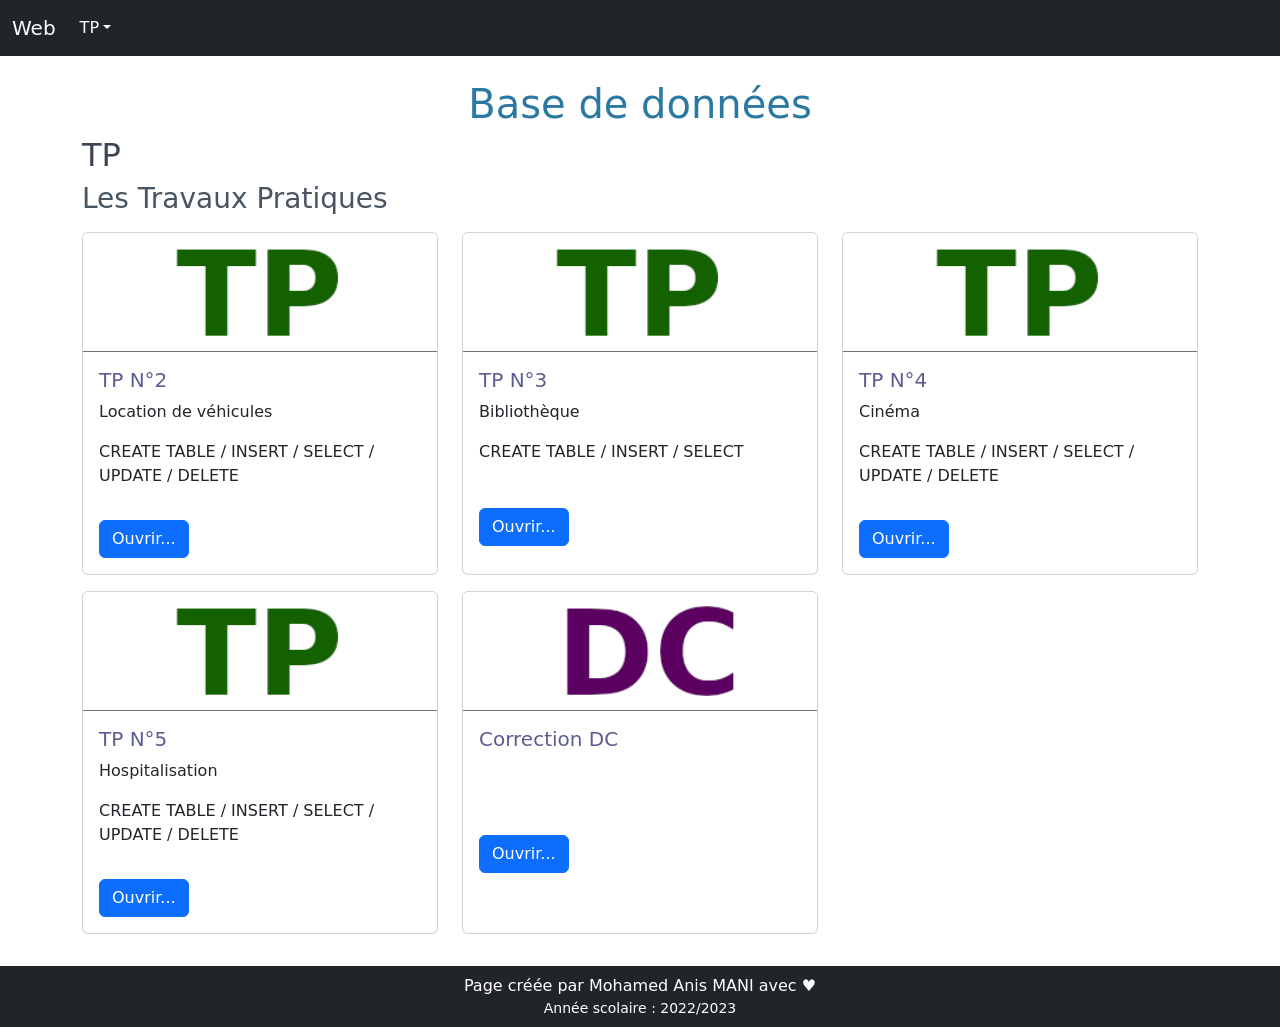
<file: index.html>
<!DOCTYPE html>
<html lang="en">

<head>
  <meta charset="UTF-8">
  <meta name="viewport" content="width=device-width, initial-scale=1.0">
  <title>Bases de données TP</title>
  <link rel="stylesheet" href="assets/css/bootstrap.min.css">
  <link rel="stylesheet" href="assets/css/default.css">
  <link rel="stylesheet" href="assets/css/style.css">
</head>

<body>
  <aside>
    <nav class="navbar navbar-expand-sm navbar-dark bg-dark">
      <div class="container-fluid">
        <a class="navbar-brand" href="#">Web</a>
        <button class="navbar-toggler" type="button" data-bs-toggle="collapse" data-bs-target="#aside_navbar"
          aria-controls="navbarNavDropdown" aria-expanded="false" aria-label="Toggle navigation">
          <span class="navbar-toggler-icon"></span> Menu
        </button>
        <div class="collapse navbar-collapse" id="aside_navbar"></div>
      </div>
    </nav>
  </aside>
  <main class="my-4 container">
    <h1>Base de données</h1>

    <article>
      <h2>TP</h2>

      <section>
        <h3>Les Travaux Pratiques</h3>

        <div class="row">
          <div class="col-md-6 col-lg-4 col-xxl-3 my-2">
            <div class="card h-100">
              <img src="assets/images/tp.png" class="card-img-top border-bottom border-secondary" alt="TP n°2">
              <div class="card-body">
                <h5 class="card-title">TP N°2</h5>
                <p class="card-text">Location de véhicules</p>
                <p class="card-text">CREATE TABLE / INSERT / SELECT / UPDATE / DELETE</p>
              </div>
              <div class="d-flex justify-content-between card-body">
                <div>
                  <a href="tp02.html" class="btn btn-primary" target="_blank" rel="noopener noreferrer">Ouvrir...</a>
                </div>
              </div>
            </div>
          </div>

          <div class="col-md-6 col-lg-4 col-xxl-3 my-2">
            <div class="card h-100">
              <img src="assets/images/tp.png" class="card-img-top border-bottom border-secondary" alt="TP n°3">
              <div class="card-body">
                <h5 class="card-title">TP N°3</h5>
                <p class="card-text">Bibliothèque</p>
                <p class="card-text">CREATE TABLE / INSERT / SELECT</p>
              </div>
              <div class="d-flex justify-content-between card-body">
                <div>
                  <a href="tp03.html" class="btn btn-primary" target="_blank" rel="noopener noreferrer">Ouvrir...</a>
                </div>
              </div>
            </div>
          </div>

          <div class="col-md-6 col-lg-4 col-xxl-3 my-2">
            <div class="card h-100">
              <img src="assets/images/tp.png" class="card-img-top border-bottom border-secondary" alt="TP n°3">
              <div class="card-body">
                <h5 class="card-title">TP N°4</h5>
                <p class="card-text">Cinéma</p>
                <p class="card-text">CREATE TABLE / INSERT / SELECT / UPDATE / DELETE</p>
              </div>
              <div class="d-flex justify-content-between card-body">
                <div>
                  <a href="tp04.html" class="btn btn-primary" target="_blank" rel="noopener noreferrer">Ouvrir...</a>
                </div>
              </div>
            </div>
          </div>

          <div class="col-md-6 col-lg-4 col-xxl-3 my-2">
            <div class="card h-100">
              <img src="assets/images/tp.png" class="card-img-top border-bottom border-secondary" alt="TP n°5">
              <div class="card-body">
                <h5 class="card-title">TP N°5</h5>
                <p class="card-text">Hospitalisation</p>
                <p class="card-text">CREATE TABLE / INSERT / SELECT / UPDATE / DELETE</p>
              </div>
              <div class="d-flex justify-content-between card-body">
                <div>
                  <a href="tp05.html" class="btn btn-primary" target="_blank" rel="noopener noreferrer">Ouvrir...</a>
                </div>
              </div>
            </div>
          </div>

          <div class="col-md-6 col-lg-4 col-xxl-3 my-2">
            <div class="card h-100">
              <img src="assets/images/dc.png" class="card-img-top border-bottom border-secondary" alt="TP n°3">
              <div class="card-body">
                <h5 class="card-title">Correction DC</h5>
              </div>
              <div class="d-flex justify-content-between card-body">
                <div>
                  <a href="dc02.html" class="btn btn-primary" target="_blank" rel="noopener noreferrer">Ouvrir...</a>
                </div>
              </div>
            </div>
          </div>
        </div>
      </section>
  </main>
  <footer class="d-print-none bg-dark text-white p-2">
    <div class="text-center">Page créée par Mohamed Anis MANI avec ♥</div>
    <div class="text-center small">Année scolaire : 2022/2023</div>
  </footer>
  <script src="assets/js/bootstrap.bundle.min.js"></script>
  <script src="assets/js/highlight.pack.js"></script>
  <script src="assets/js/jquery.min.js"></script>
  <script src="assets/js/pages.js"></script>
  <script>
    hljs.initHighlightingOnLoad();
  </script>
</body>

</html>
</file>
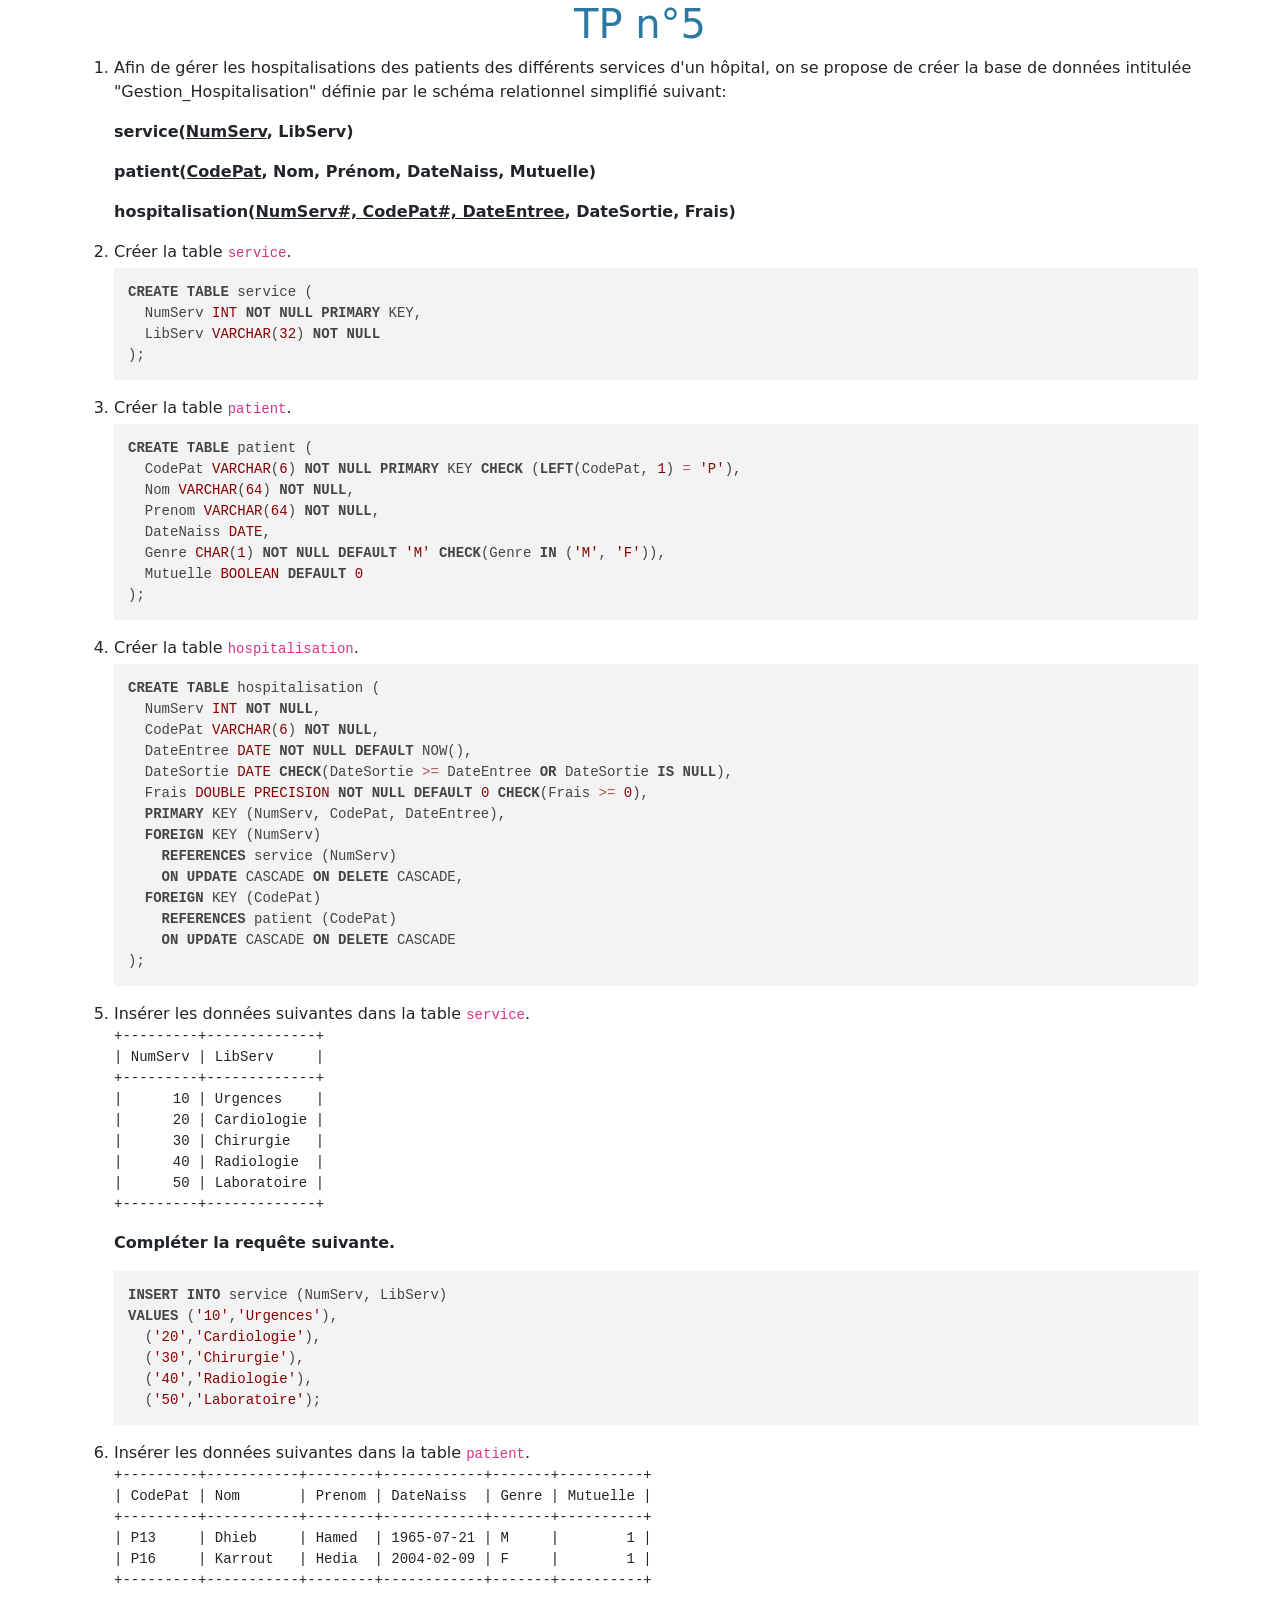
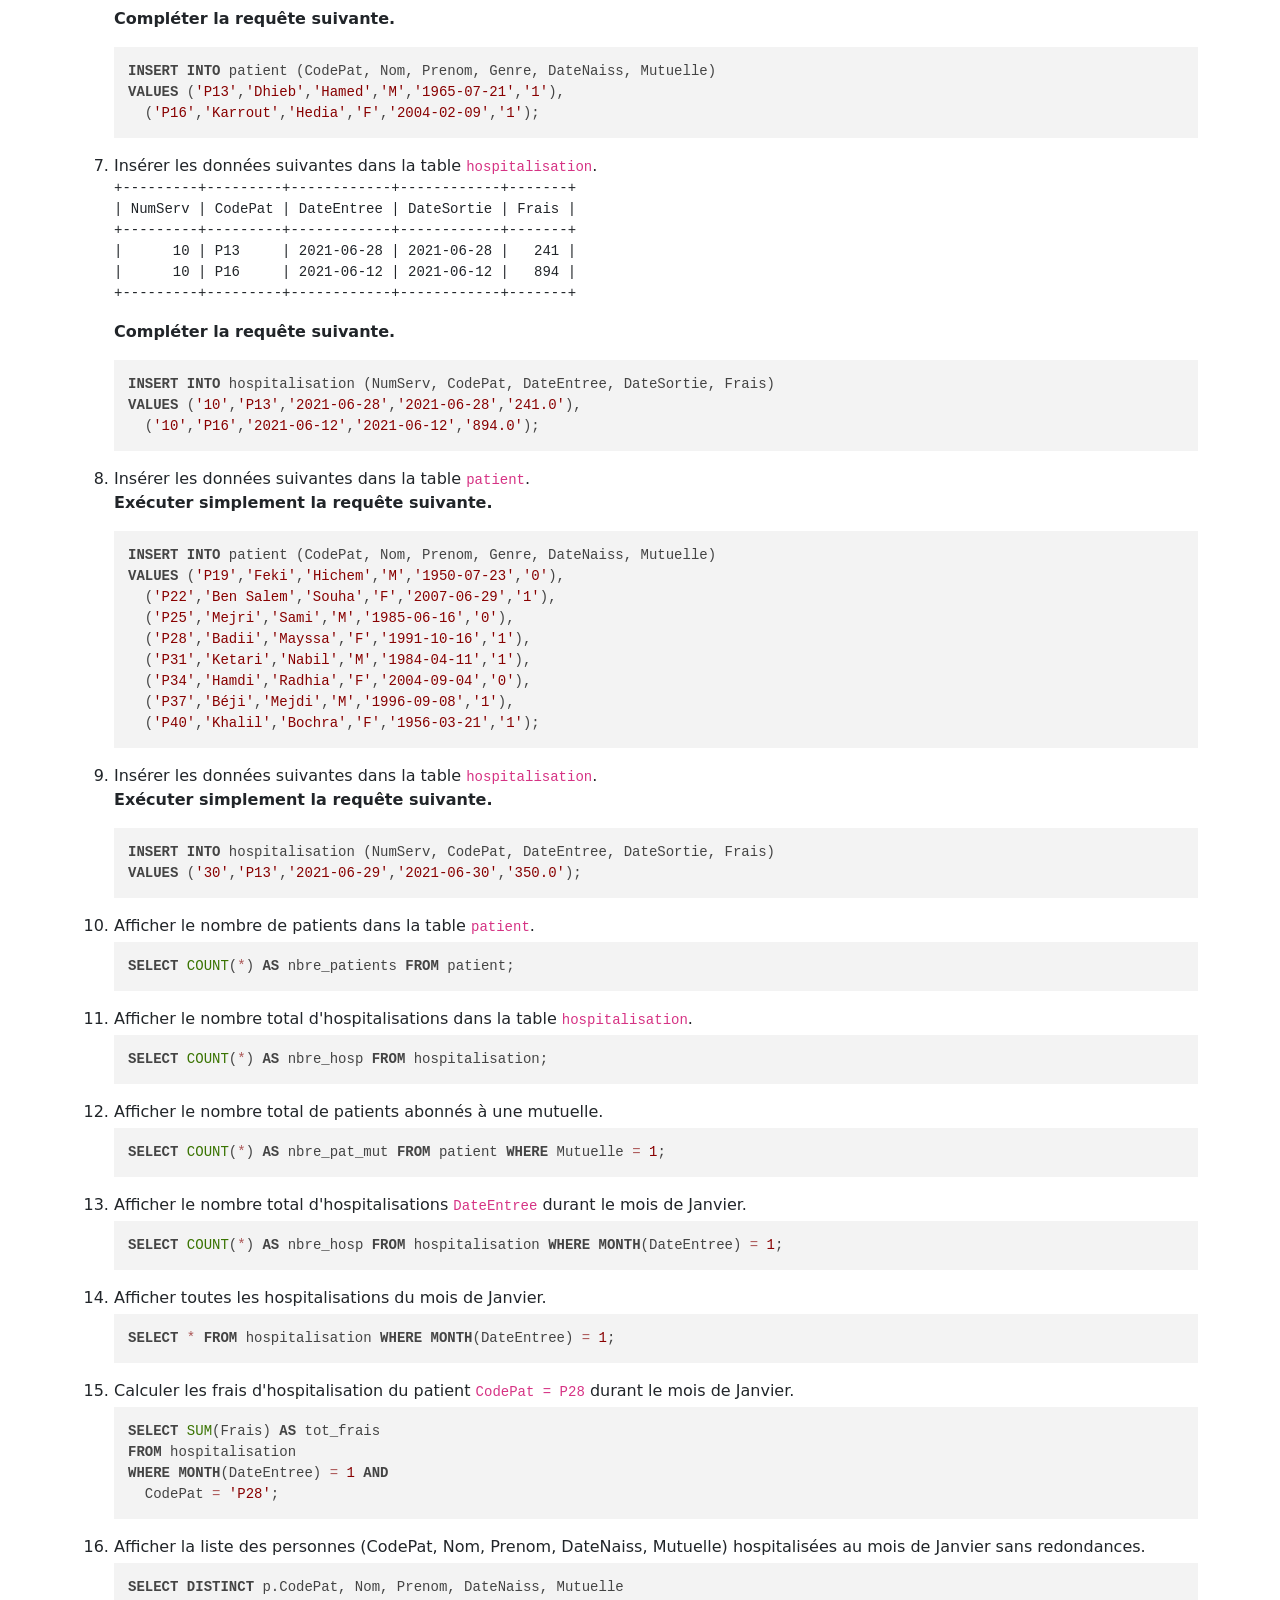
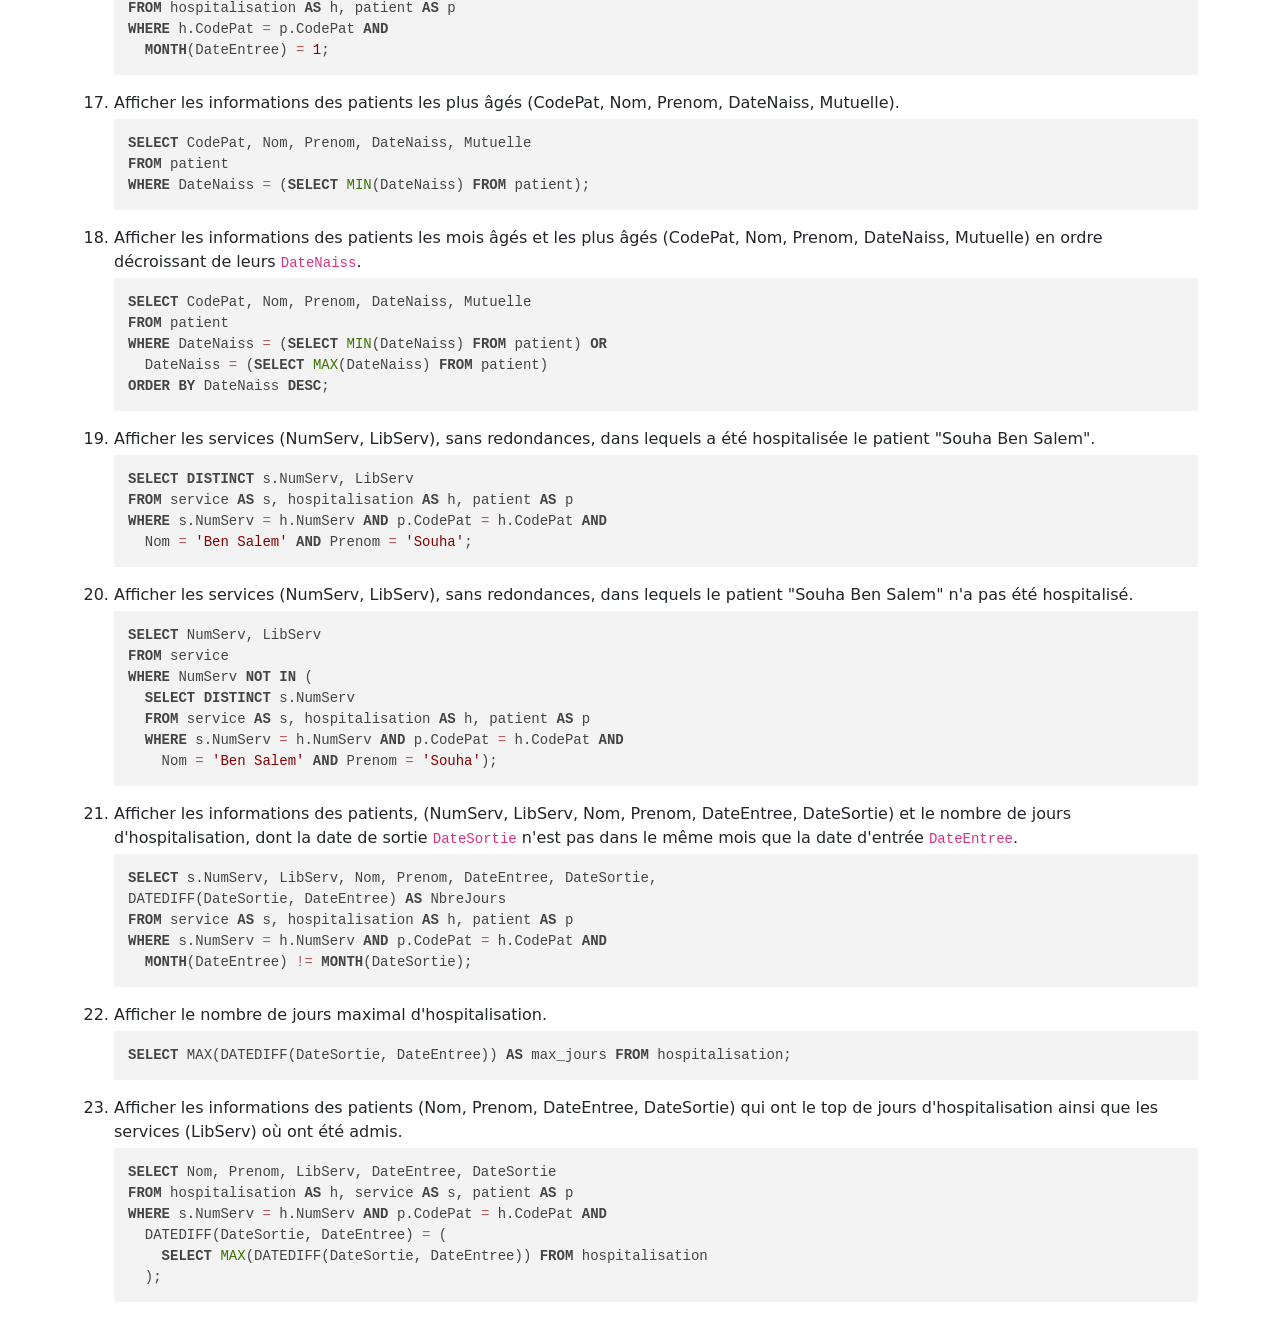
<file: tp05-correction.html>
<!DOCTYPE html>
<html lang="en">

<head>
  <meta charset="UTF-8">
  <meta http-equiv="X-UA-Compatible" content="IE=edge">
  <meta name="viewport" content="width=device-width, initial-scale=1.0">
  <title>TP n°5</title>
  <link rel="stylesheet" href="assets/css/bootstrap.min.css">
  <link rel="stylesheet" href="assets/css/default.min.css">
  <link rel="stylesheet" href="assets/css/style.css">
</head>

<body>
  <main id="main" class="container">
    <h1>TP n°5</h1> <!---->
    <div class="my-1">
      <ol>
        <li>
          <div class="my-1">
            <p>Afin de gérer les hospitalisations des patients des différents services d'un hôpital, on se
              propose de créer la base de données intitulée "Gestion_Hospitalisation" définie par le schéma relationnel
              simplifié suivant:</p>
            <blockquote>
              <p><strong>service(<u>NumServ</u>, LibServ)</strong></p>
              <p><strong>patient(<u>CodePat</u>, Nom, Prénom, DateNaiss, Mutuelle)</strong></p>
              <p><strong>hospitalisation(<u>NumServ#, CodePat#, DateEntree</u>, DateSortie, Frais)</strong></p>
            </blockquote>
          </div>
        </li>
        <li>
          <div class="my-1">
            Créer la table <code>service</code>.
          </div>
          <div class="my-1">
            <pre class="sql"><code>CREATE TABLE service (
  NumServ INT NOT NULL PRIMARY KEY,
  LibServ VARCHAR(32) NOT NULL
);</code></pre>
          </div>
        </li>
        <li>
          <div class="my-1">
            Créer la table <code>patient</code>.
          </div>
          <div class="my-1">
            <pre class="sql"><code>CREATE TABLE patient (
  CodePat VARCHAR(6) NOT NULL PRIMARY KEY CHECK (LEFT(CodePat, 1) = 'P'),
  Nom VARCHAR(64) NOT NULL,
  Prenom VARCHAR(64) NOT NULL,
  DateNaiss DATE,
  Genre CHAR(1) NOT NULL DEFAULT 'M' CHECK(Genre IN ('M', 'F')),
  Mutuelle BOOLEAN DEFAULT 0
);</code></pre>
          </div>
        </li>
        <li>
          <div class="my-1">
            Créer la table <code>hospitalisation</code>.
          </div>
          <div class="my-1">
            <pre class="sql"><code>CREATE TABLE hospitalisation (
  NumServ INT NOT NULL,
  CodePat VARCHAR(6) NOT NULL,
  DateEntree DATE NOT NULL DEFAULT NOW(),
  DateSortie DATE CHECK(DateSortie &gt;= DateEntree OR DateSortie IS NULL),
  Frais DOUBLE PRECISION NOT NULL DEFAULT 0 CHECK(Frais &gt;= 0),
  PRIMARY KEY (NumServ, CodePat, DateEntree),
  FOREIGN KEY (NumServ) 
    REFERENCES service (NumServ)
    ON UPDATE CASCADE ON DELETE CASCADE,
  FOREIGN KEY (CodePat)
    REFERENCES patient (CodePat)
    ON UPDATE CASCADE ON DELETE CASCADE
);</code></pre>
          </div>
        </li>
        <li>
          <div class="my-1">
            Insérer les données suivantes dans la table <code>service</code>.
            <pre><code class="nohighlight">+---------+-------------+
| NumServ | LibServ     |
+---------+-------------+
|      10 | Urgences    |
|      20 | Cardiologie |
|      30 | Chirurgie   |
|      40 | Radiologie  |
|      50 | Laboratoire |
+---------+-------------+</code></pre>
            <p><strong>Compléter la requête suivante.</strong></p>
          </div>
          <div class="my-1 p-break">
            <pre class="sql"><code>INSERT INTO service (NumServ, LibServ)
VALUES ('10','Urgences'),
  ('20','Cardiologie'),
  ('30','Chirurgie'),
  ('40','Radiologie'),
  ('50','Laboratoire');</code></pre>
          </div>
        </li>
        <li>
          <div class="my-1">
            Insérer les données suivantes dans la table <code>patient</code>.
            <pre><code class="nohighlight">+---------+-----------+--------+------------+-------+----------+
| CodePat | Nom       | Prenom | DateNaiss  | Genre | Mutuelle |
+---------+-----------+--------+------------+-------+----------+
| P13     | Dhieb     | Hamed  | 1965-07-21 | M     |        1 |
| P16     | Karrout   | Hedia  | 2004-02-09 | F     |        1 |
+---------+-----------+--------+------------+-------+----------+</code></pre>
            <p><strong>Compléter la requête suivante.</strong></p>
          </div>
          <div class="my-1">
            <pre class="sql"><code>INSERT INTO patient (CodePat, Nom, Prenom, Genre, DateNaiss, Mutuelle)
VALUES ('P13','Dhieb','Hamed','M','1965-07-21','1'),
  ('P16','Karrout','Hedia','F','2004-02-09','1');</code></pre>
          </div>
        </li>
        <li>
          <div class="my-1">
            Insérer les données suivantes dans la table <code>hospitalisation</code>.
            <pre><code class="nohighlight">+---------+---------+------------+------------+-------+
| NumServ | CodePat | DateEntree | DateSortie | Frais |
+---------+---------+------------+------------+-------+
|      10 | P13     | 2021-06-28 | 2021-06-28 |   241 |
|      10 | P16     | 2021-06-12 | 2021-06-12 |   894 |
+---------+---------+------------+------------+-------+</code></pre>
            <p><strong>Compléter la requête suivante.</strong></p>
          </div>
          <div class="my-1">
            <pre class="sql"><code>INSERT INTO hospitalisation (NumServ, CodePat, DateEntree, DateSortie, Frais)
VALUES ('10','P13','2021-06-28','2021-06-28','241.0'),
  ('10','P16','2021-06-12','2021-06-12','894.0');</code></pre>
          </div>
        </li>
        <li>
          <div class="my-1">
            Insérer les données suivantes dans la table <code>patient</code>.
            <p><strong>Exécuter simplement la requête suivante.</strong></p>
          </div>
          <div class="my-1">
            <pre class="sql"><code>INSERT INTO patient (CodePat, Nom, Prenom, Genre, DateNaiss, Mutuelle)
VALUES ('P19','Feki','Hichem','M','1950-07-23','0'),
  ('P22','Ben Salem','Souha','F','2007-06-29','1'),
  ('P25','Mejri','Sami','M','1985-06-16','0'),
  ('P28','Badii','Mayssa','F','1991-10-16','1'),
  ('P31','Ketari','Nabil','M','1984-04-11','1'),
  ('P34','Hamdi','Radhia','F','2004-09-04','0'),
  ('P37','Béji','Mejdi','M','1996-09-08','1'),
  ('P40','Khalil','Bochra','F','1956-03-21','1');</code></pre>
          </div>
        </li>
        <li>
          <div class="my-1">
            Insérer les données suivantes dans la table <code>hospitalisation</code>.
            <p><strong>Exécuter simplement la requête suivante.</strong></p>
          </div>
          <div class="my-1">
            <pre class="sql"><code>INSERT INTO hospitalisation (NumServ, CodePat, DateEntree, DateSortie, Frais)
VALUES ('30','P13','2021-06-29','2021-06-30','350.0');</code></pre>
          </div>
        </li>
        <li>
          <div class="my-1">Afficher le nombre de patients dans la table <code>patient</code>.</div>
          <div class="my-1">
            <pre class="sql"><code>SELECT COUNT(*) AS nbre_patients FROM patient;</code></pre> <!---->
          </div>
        </li>
        <li>
          <div class="my-1">Afficher le nombre total d'hospitalisations dans la table
            <code>hospitalisation</code>.
          </div>
          <div class="my-1">
            <pre class="sql"><code>SELECT COUNT(*) AS nbre_hosp FROM hospitalisation;</code></pre>
          </div>
        </li>
        <li>
          <div class="my-1">Afficher le nombre total de patients abonnés à une mutuelle.</div>
          <div class="my-1">
            <pre class="sql"><code>SELECT COUNT(*) AS nbre_pat_mut FROM patient WHERE Mutuelle = 1;</code></pre>
          </div>
        </li>
        <li>
          <div class="my-1">Afficher le nombre total d'hospitalisations <code>DateEntree</code> durant le
            mois de Janvier.</div>
          <div class="my-1">
            <pre
              class="sql"><code>SELECT COUNT(*) AS nbre_hosp FROM hospitalisation WHERE MONTH(DateEntree) = 1;</code></pre>
          </div>
        </li>
        <li>
          <div class="my-1">Afficher toutes les hospitalisations du mois de Janvier.</div>
          <div class="my-1">
            <pre class="sql"><code>SELECT * FROM hospitalisation WHERE MONTH(DateEntree) = 1;</code></pre>
          </div>
        </li>
        <li>
          <div class="my-1">Calculer les frais d'hospitalisation du patient <code>CodePat = P28</code> durant le
            mois de Janvier.</div>
          <div class="my-1">
            <pre class="sql"><code>SELECT SUM(Frais) AS tot_frais
FROM hospitalisation 
WHERE MONTH(DateEntree) = 1 AND 
  CodePat = 'P28';</code></pre>
          </div>
        </li>
        <li>
          <div class="my-1">Afficher la liste des personnes (CodePat, Nom, Prenom, DateNaiss, Mutuelle)
            hospitalisées au mois de Janvier sans redondances.</div>
          <div class="my-1">
            <pre class="sql"><code>SELECT DISTINCT p.CodePat, Nom, Prenom, DateNaiss, Mutuelle 
FROM hospitalisation AS h, patient AS p
WHERE h.CodePat = p.CodePat AND 
  MONTH(DateEntree) = 1;</code></pre>
          </div>
        </li>
        <li>
          <div class="my-1">Afficher les informations des patients les plus âgés (CodePat, Nom, Prenom,
            DateNaiss, Mutuelle).</div>
          <div class="my-1">
            <pre class="sql"><code>SELECT CodePat, Nom, Prenom, DateNaiss, Mutuelle 
FROM patient
WHERE DateNaiss = (SELECT MIN(DateNaiss) FROM patient);</code></pre>
          </div>
        </li>
        <li>
          <div class="my-1">Afficher les informations des patients les mois âgés et les plus âgés (CodePat,
            Nom, Prenom,
            DateNaiss, Mutuelle) en ordre décroissant de leurs <code>DateNaiss</code>.</div>
          <div class="my-1">
            <pre class="sql"><code>SELECT CodePat, Nom, Prenom, DateNaiss, Mutuelle 
FROM patient
WHERE DateNaiss = (SELECT MIN(DateNaiss) FROM patient) OR
  DateNaiss = (SELECT MAX(DateNaiss) FROM patient)
ORDER BY DateNaiss DESC;</code></pre>
          </div>
        </li>
        <li>
          <div class="my-1">Afficher les services (NumServ, LibServ), sans redondances, dans lequels a été
            hospitalisée le patient "Souha Ben Salem".</div>
          <div class="my-1">
            <pre class="sql"><code>SELECT DISTINCT s.NumServ, LibServ
FROM service AS s, hospitalisation AS h, patient AS p
WHERE s.NumServ = h.NumServ AND p.CodePat = h.CodePat AND
  Nom = 'Ben Salem' AND Prenom = 'Souha';</code></pre>
          </div>
        </li>
        <li>
          <div class="my-1">Afficher les services (NumServ, LibServ), sans redondances, dans lequels le patient
            "Souha Ben Salem" n'a pas été hospitalisé.</div>
          <div class="my-1">
            <pre class="sql"><code>SELECT NumServ, LibServ
FROM service
WHERE NumServ NOT IN (
  SELECT DISTINCT s.NumServ
  FROM service AS s, hospitalisation AS h, patient AS p
  WHERE s.NumServ = h.NumServ AND p.CodePat = h.CodePat AND
    Nom = 'Ben Salem' AND Prenom = 'Souha');</code></pre>
          </div>
        </li>
        <li>
          <div class="my-1">Afficher les informations des patients, (NumServ, LibServ, Nom, Prenom, DateEntree,
            DateSortie) et le nombre de jours d'hospitalisation, dont la date de sortie <code>DateSortie</code> n'est
            pas
            dans le même mois que la date d'entrée <code>DateEntree</code>.
          </div>
          <div class="my-1">
            <pre class="sql"><code>SELECT s.NumServ, LibServ, Nom, Prenom, DateEntree, DateSortie, 
DATEDIFF(DateSortie, DateEntree) AS NbreJours
FROM service AS s, hospitalisation AS h, patient AS p
WHERE s.NumServ = h.NumServ AND p.CodePat = h.CodePat AND
  MONTH(DateEntree) != MONTH(DateSortie);</code></pre>
          </div>
        </li>
        <li>
          <div class="my-1">Afficher le nombre de jours maximal d'hospitalisation.</div>
          <div class="my-1">
            <pre><code>SELECT MAX(DATEDIFF(DateSortie, DateEntree)) AS max_jours FROM hospitalisation;</code></pre>
          </div>
        </li>
        <li>
          <div class="my-1">Afficher les informations des patients (Nom, Prenom, DateEntree, DateSortie) qui ont le top
            de jours
            d'hospitalisation ainsi que les services (LibServ) où ont été admis.</div>
          <div class="my-1">
            <pre class="sql"><code>SELECT Nom, Prenom, LibServ, DateEntree, DateSortie
FROM hospitalisation AS h, service AS s, patient AS p
WHERE s.NumServ = h.NumServ AND p.CodePat = h.CodePat AND
  DATEDIFF(DateSortie, DateEntree) = (
    SELECT MAX(DATEDIFF(DateSortie, DateEntree)) FROM hospitalisation
  );</code></pre>
          </div>
        </li>
      </ol>
    </div>
  </main>
  <script src="assets/js/bootstrap.bundle.min.js"></script>
  <script src="assets/js/highlight.min.js"></script>
  <script>
    document.querySelectorAll("pre>code").forEach(block => hljs.highlightElement(block));
  </script>
  <script src="assets/js/vue.min.js"></script>
  <script src="assets/apps/app05.js"></script>


</body>

</html>
</file>
<file: assets/css/default.css>
/*

Original highlight.js style (c) Ivan Sagalaev <maniac@softwaremaniacs.org>

*/

.hljs {
  display: block;
  overflow-x: auto;
  padding: 0.5em;
  background: #F0F0F0;
}


/* Base color: saturation 0; */

.hljs,
.hljs-subst {
  color: #444;
}

.hljs-comment {
  color: #888888;
}

.hljs-keyword,
.hljs-attribute,
.hljs-selector-tag,
.hljs-meta-keyword,
.hljs-doctag,
.hljs-name {
  font-weight: bold;
}


/* User color: hue: 0 */

.hljs-type,
.hljs-string,
.hljs-number,
.hljs-selector-id,
.hljs-selector-class,
.hljs-quote,
.hljs-template-tag,
.hljs-deletion {
  color: #880000;
}

.hljs-title,
.hljs-section {
  color: #880000;
  font-weight: bold;
}

.hljs-regexp,
.hljs-symbol,
.hljs-variable,
.hljs-template-variable,
.hljs-link,
.hljs-selector-attr,
.hljs-selector-pseudo {
  color: #BC6060;
}


/* Language color: hue: 90; */

.hljs-literal {
  color: #78A960;
}

.hljs-built_in,
.hljs-bullet,
.hljs-code,
.hljs-addition {
  color: #397300;
}


/* Meta color: hue: 200 */

.hljs-meta {
  color: #1f7199;
}

.hljs-meta-string {
  color: #4d99bf;
}


/* Misc effects */

.hljs-emphasis {
  font-style: italic;
}

.hljs-strong {
  font-weight: bold;
}
</file>
<file: assets/css/style.css>
body {
  counter-reset: figures;
}

main {
  min-height: calc(100vh - 165px);
}

figure {
  counter-increment: figures;
  text-align: center;
  box-sizing: border-box;
  padding: 10px;
}

figure figcaption {
  font-style: italic;
  font-size: 0.9em;
}

figure figcaption::before {
  content: 'Figure ' counter(figures) ', ';
}

figure img {
  max-width: 100%;
}

h1 {
  color: #2B79A2;
  text-align: center;
}

h2 {
  color: #3D4552;
}

h3 {
  color: #475562;
}

h4 {
  color: #4F5B7B;
}

h5 {
  color: #5E5C90;
}

.color {
  display: inline-block;
  width: 16px;
  height: 16px;
  border: #000 solid 1px;
}

table.n2-col-eq tdh,
table.n3-col-eq td,
table.n4-col-eq td,
table.n5-col-eq td,
table.n6-col-eq td,
table.n7-col-eq td,
table.n8-col-eq td,
table.n9-col-eq td,
table.n10-col-eq td,
table.n11-col-eq td,
table.n12-col-eq td {
  vertical-align: middle;
}

table.n2-col-eq th,
table.n3-col-eq th,
table.n4-col-eq th,
table.n5-col-eq th,
table.n6-col-eq th,
table.n7-col-eq th,
table.n8-col-eq th,
table.n9-col-eq th,
table.n10-col-eq th,
table.n11-col-eq th,
table.n12-col-eq th {
  text-align: center;
  vertical-align: middle;
}

table.n2-col-eq th,
table.n2-col-eq td {
  width: calc(100% / 2);
}

table.n3-col-eq th,
table.n3-col-eq td {
  width: calc(100% / 3);
}

table.n4-col-eq th,
table.n4-col-eq td {
  width: calc(100% / 4);
}

table.n5-col-eq th,
table.n5-col-eq td {
  width: calc(100% / 5);
}

table.n6-col-eq th,
table.n6-col-eq td {
  width: calc(100% / 6);
}

table.n7-col-eq th,
table.n7-col-eq td {
  width: calc(100% / 7);
}

table.n8-col-eq th,
table.n8-col-eq td {
  width: calc(100% / 8);
}

table.n9-col-eq th,
table.n9-col-eq td {
  width: calc(100% / 9);
}

table.n10-col-eq th,
table.n10-col-eq td {
  width: calc(100% / 10);
}

table.n11-col-eq th,
table.n11-col-eq td {
  width: calc(100% / 11);
}

table.n12-col-eq th,
table.n12-col-eq td {
  width: calc(100% / 12);
}

.dict-table {
  font-size: 0.9em;
  min-width: 800px;
  margin: auto;
}

.dict-table th {
  text-align: center;
  white-space: pre-wrap;
  word-wrap: break-word;
  overflow-wrap: anywhere;
}

.dict-table th,
.dict-table td {
  vertical-align: middle;
}

.dict-table th:nth-of-type(2) {
  width: 33.3%;
}

.dict-table th:nth-of-type(4),
.dict-table th:nth-of-type(5),
.dict-table td:nth-of-type(4),
.dict-table td:nth-of-type(5) {
  text-align: center;
  width: 6.66%;
  max-width: 6.66%;
}

@media print {

  aside,
  footer {
    display: none;
  }

  p {
    margin-top: 0.1em;
    margin-bottom: 0.1em;
  }

  main.container {
    margin: 0 !important;
    width: initial !important;
    max-width: initial !important;
  }

  .p-break {
    page-break-before: always;
  }

  img.im-h-1 {
    height: 1cm !important;
  }

  img.im-h-2 {
    height: 2cm !important;
  }

  img.im-h-3 {
    height: 3cm !important;
  }

  img.im-h-4 {
    height: 4cm !important;
  }

  img.im-h-5 {
    height: 5cm !important;
  }

  img.im-h-6 {
    height: 6cm !important;
  }

  img.im-h-7 {
    height: 7cm !important;
  }

  img.im-h-8 {
    height: 8cm !important;
  }

  img.im-h-9 {
    height: 9cm !important;
  }

  img.im-h-10 {
    height: 10cm !important;
  }
}
</file>
<file: assets/css/default.min.css>
/*!
  Theme: Default
  Description: Original highlight.js style
  Author: (c) Ivan Sagalaev <maniac@softwaremaniacs.org>
  Maintainer: @highlightjs/core-team
  Website: https://highlightjs.org/
  License: see project LICENSE
  Touched: 2021
*/pre code.hljs{display:block;overflow-x:auto;padding:1em}code.hljs{padding:3px 5px}.hljs{background:#f3f3f3;color:#444}.hljs-comment{color:#697070}.hljs-punctuation,.hljs-tag{color:#444a}.hljs-tag .hljs-attr,.hljs-tag .hljs-name{color:#444}.hljs-attribute,.hljs-doctag,.hljs-keyword,.hljs-meta .hljs-keyword,.hljs-name,.hljs-selector-tag{font-weight:700}.hljs-deletion,.hljs-number,.hljs-quote,.hljs-selector-class,.hljs-selector-id,.hljs-string,.hljs-template-tag,.hljs-type{color:#800}.hljs-section,.hljs-title{color:#800;font-weight:700}.hljs-link,.hljs-operator,.hljs-regexp,.hljs-selector-attr,.hljs-selector-pseudo,.hljs-symbol,.hljs-template-variable,.hljs-variable{color:#ab5656}.hljs-literal{color:#695}.hljs-addition,.hljs-built_in,.hljs-bullet,.hljs-code{color:#397300}.hljs-meta{color:#1f7199}.hljs-meta .hljs-string{color:#38a}.hljs-emphasis{font-style:italic}.hljs-strong{font-weight:700}
</file>
